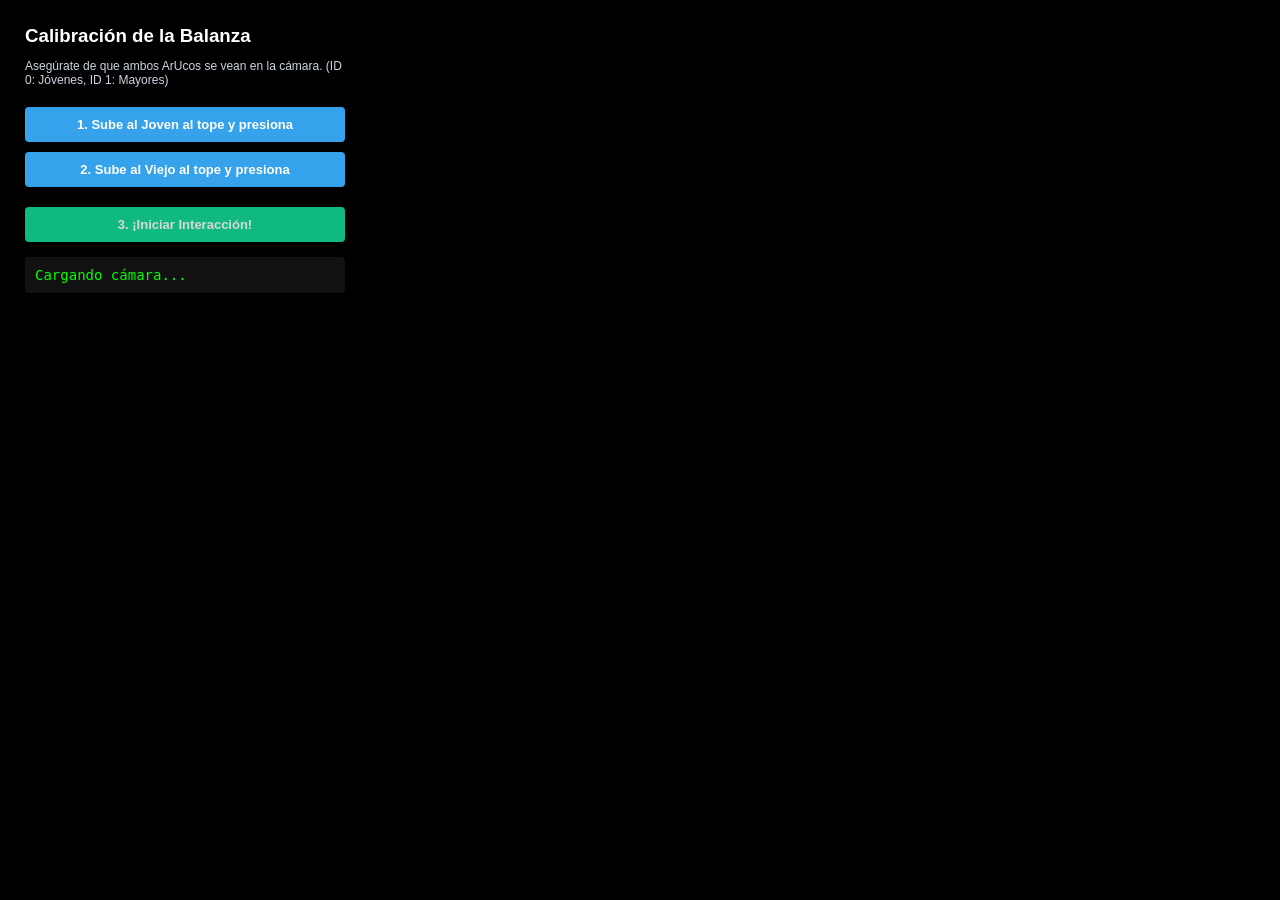
<file: docs/tracker.html>
<!DOCTYPE html>
<html lang="es">
  <head>
    <meta charset="UTF-8" />
    <meta name="viewport" content="width=device-width, initial-scale=1.0" />
    <title>Tracker Calibrado</title>
    <style>
      body { margin: 0; overflow: hidden; background-color: #000; font-family: sans-serif; color: white;}
      #ui-layer { position: absolute; top: 10px; left: 10px; background: rgba(0,0,0,0.8); padding: 15px; border-radius: 8px; z-index: 100; max-width: 320px; }
      button { background: #36A2EB; color: white; border: none; padding: 10px 12px; margin: 5px 0; border-radius: 4px; cursor: pointer; width: 100%; font-weight: bold; font-size: 13px;}
      button:disabled { background: #555; cursor: not-allowed; color: #d8d8d8;}
      .status { color: #00ff00; font-family: monospace; font-size: 14px; background: #111; padding: 10px; border-radius: 4px;}
    </style>
  </head>
  <body>
    
    <div id="ui-layer">
      <div id="controles-calibracion">
        <h3 style="margin-top:0; margin-bottom: 5px;">Calibración de la Balanza</h3>
        <p style="font-size: 12px; color: #cbd5e1; margin-bottom: 15px;">Asegúrate de que ambos ArUcos se vean en la cámara. (ID 0: Jóvenes, ID 1: Mayores)</p>
        
        <button id="btnPasado" onclick="calibrarPasado()">1. Sube al Joven al tope y presiona</button>
        <button id="btnFuturo" onclick="calibrarFuturo()">2. Sube al Viejo al tope y presiona</button>
        <button id="btnIniciar" onclick="iniciarTracking()" disabled style="background: #10b981; margin-top: 15px; margin-bottom: 15px;">3. ¡Iniciar Interacción!</button>
      </div>
      
      <div class="status" id="panelDebug">Cargando cámara...</div>
    </div>

    <script src="https://app.protobject.com/framework/p.js"></script>
    <script src="./js/config.js"></script>
    <script>
      Protobject.Aruco.start(30, 0); 
      Protobject.Aruco.showPreview({ top: 0, left: 0, width: 640, height: 480 });

      const ID_JOVENES = 0;
      const ID_MAYORES = 1;
      
      let diffPasado = null; 
      let diffFuturo = null; 
      let calibrado = false;
      let diffSuavizada = 0; 
      
      // NUEVO: Variable para guardar la longitud virtual de la cuerda
      let sumaY_cuerda = null; 

      function calibrarPasado() {
        diffPasado = diffSuavizada;
        document.getElementById("btnPasado").innerText = `✓ Tope Pasado fijado (${diffPasado.toFixed(2)})`;
        document.getElementById("btnPasado").style.background = "#059669";
        verificarInicio();
      }

      function calibrarFuturo() {
        diffFuturo = diffSuavizada;
        document.getElementById("btnFuturo").innerText = `✓ Tope Futuro fijado (${diffFuturo.toFixed(2)})`;
        document.getElementById("btnFuturo").style.background = "#059669";
        verificarInicio();
      }

      function verificarInicio() {
        if(diffPasado !== null && diffFuturo !== null) {
          document.getElementById("btnIniciar").disabled = false;
        }
      }

      function iniciarTracking() {
        calibrado = true;
        document.getElementById("controles-calibracion").style.display = "none";
      }

      Protobject.Aruco.onData((data) => {
        const panel = document.getElementById("panelDebug");
        
        let yJovenes = null;
        let yMayores = null;
        let infoCamara = "";

        // 1. LÓGICA ANTI-OCLUSIÓN (Cuerda Virtual)
        if (data[ID_JOVENES] && data[ID_MAYORES]) {
            // Vemos ambos: Actualizamos sus posiciones y calibramos la longitud de la cuerda
            yJovenes = data[ID_JOVENES].position.y;
            yMayores = data[ID_MAYORES].position.y;
            sumaY_cuerda = yJovenes + yMayores; 
            infoCamara = "🟢 Ambos Detectados";

        } else if (data[ID_JOVENES] && sumaY_cuerda !== null) {
            // Solo vemos al Joven: Calculamos la posición "fantasma" del Mayor
            yJovenes = data[ID_JOVENES].position.y;
            yMayores = sumaY_cuerda - yJovenes; 
            infoCamara = "🟡 Solo ID 0 (Infiriendo ID 1)";

        } else if (data[ID_MAYORES] && sumaY_cuerda !== null) {
            // Solo vemos al Mayor: Calculamos la posición "fantasma" del Joven
            yMayores = data[ID_MAYORES].position.y;
            yJovenes = sumaY_cuerda - yMayores;
            infoCamara = "🟡 Solo ID 1 (Infiriendo ID 0)";
        }

        // 2. MATEMÁTICA Y TRANSMISIÓN (Solo se ejecuta si tenemos posiciones válidas o inferidas)
        if (yJovenes !== null && yMayores !== null) {
          
          let diffCruda = yJovenes - yMayores;

          if (diffSuavizada === 0) {
              diffSuavizada = diffCruda;
          } else {
              diffSuavizada = (diffCruda * 0.10) + (diffSuavizada * 0.90);
          }

          if(!calibrado) {
             panel.innerHTML = `${infoCamara}<br>Δy estable: ${diffSuavizada.toFixed(2)}`;
          } else {
             let posicionNormalizada = 0;

             if (diffSuavizada <= 0) {
                const limite = Math.min(-0.01, diffPasado); 
                posicionNormalizada = Math.max(-1, (diffSuavizada / limite) * -1); 
             } else {
                const limite = Math.max(0.01, diffFuturo); 
                posicionNormalizada = Math.min(1, diffSuavizada / limite);
             }

             posicionNormalizada = Math.round(posicionNormalizada * 100) / 100;

             panel.innerHTML = `${infoCamara}<br>Transmitiendo: ${posicionNormalizada}`;
             Protobject.Core.send({ position: posicionNormalizada }).to('index.html');
          }
        } else {
          // Si no ve NINGUNO, o si recién abrimos y aún no calibramos la cuerda
          diffSuavizada = 0; 
          panel.innerHTML = calibrado ? "⚠️ Esperando al menos 1 marcador..." : "🔴 Pon ambos cartones en cámara para iniciar";
        }
      });
    </script>
  </body>
</html>
</file>
